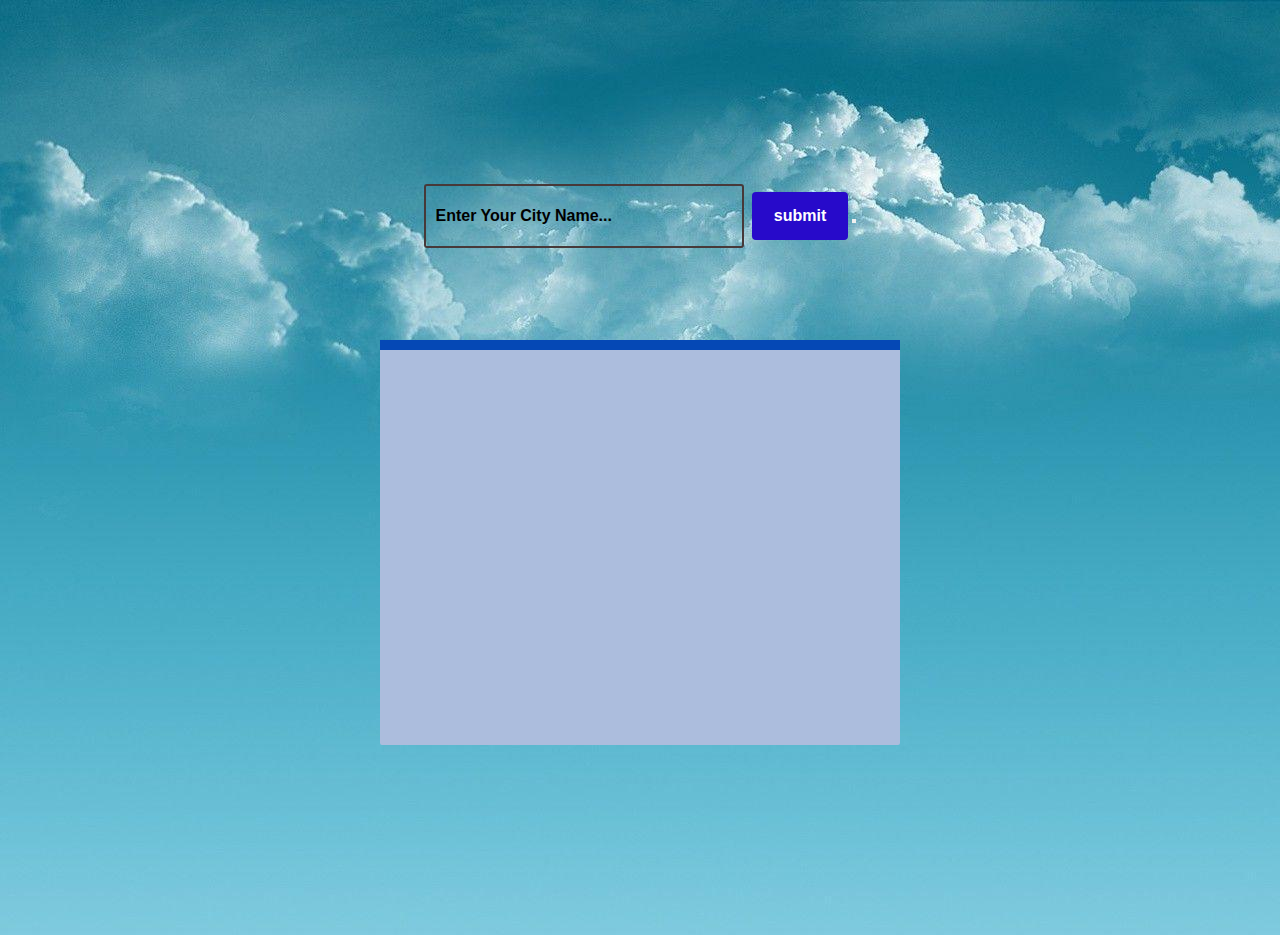
<file: index.html>
<!DOCTYPE html>
<html lang="en">

<head>
    <link rel="stylesheet" href="weather/index.css">
</head>
    

<body>
    <div class="container">
     <section class="main">
        <section class="inputs">
            <input type="text" placeholder="Enter Your City Name..." id="cityinput">
            <input type="submit" value="submit" id="add">
            <button aria-placeholder="submit" id="add">  </button>
        </section>

        <section class="display">
            <div class="wrapper">
                <h2 id="cityoutput"></h2>
                <p id="description"></p>
                <p id="temp"></p>
                <p id="wind"></p>
            </div>
        </section>  
     </section>

    </div>

    <script src="weather/index.js"></script>

</body>
</html>
</file>
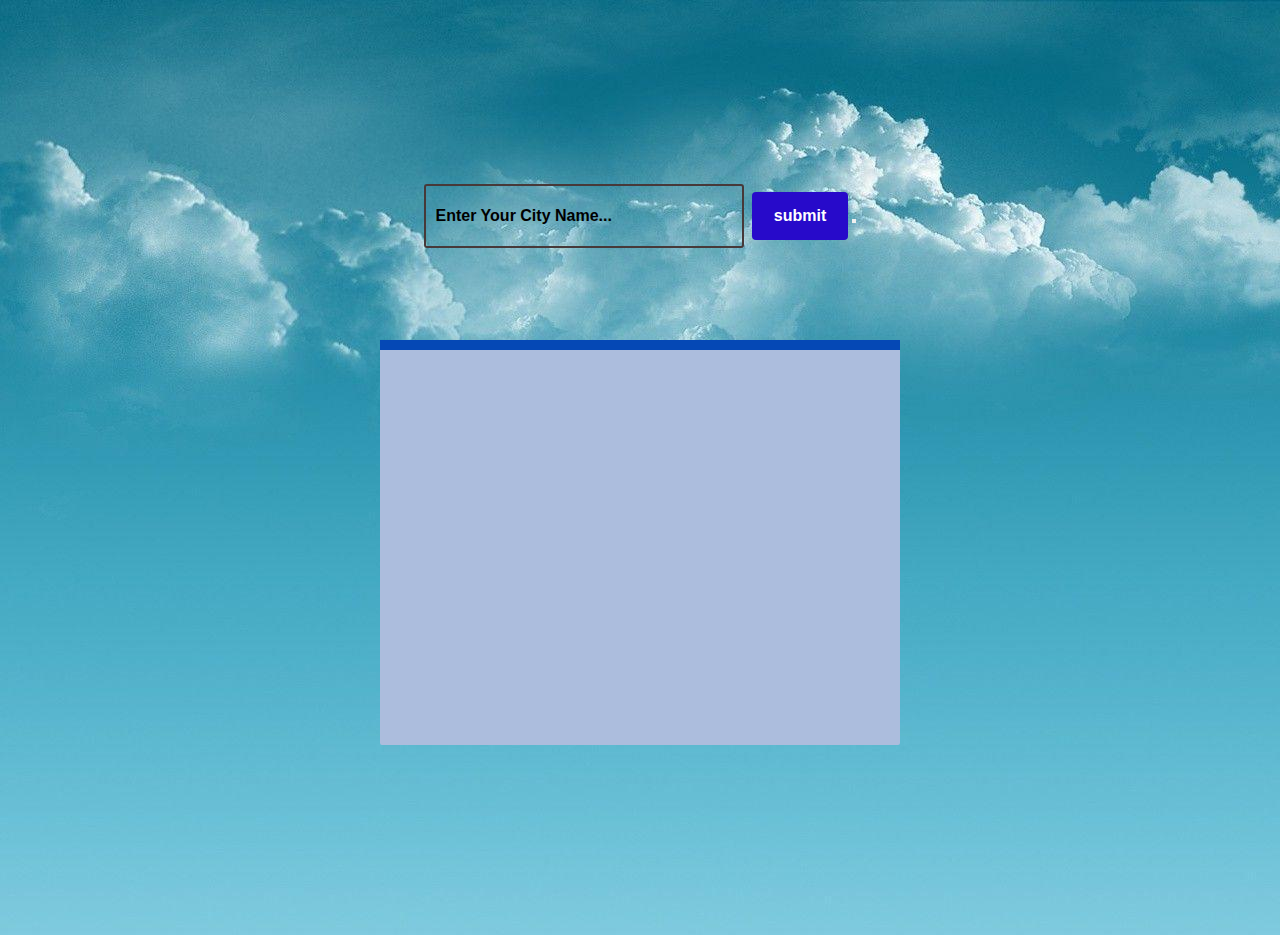
<file: weather/index.html>
<!DOCTYPE html>
<html lang="en">

<head>
    <link rel="stylesheet" href="./index.css">
</head>
    

<body>
    <div class="container">
     <section class="main">
        <section class="inputs">
            <input type="text" placeholder="Enter Your City Name..." id="cityinput">
            <input type="submit" value="submit" id="add">
            <button aria-placeholder="submit" id="add">  </button>
        </section>

        <section class="display">
            <div class="wrapper">
                <h2 id="cityoutput"></h2>
                <p id="description"></p>
                <p id="temp"></p>
                <p id="wind"></p>
            </div>
        </section>  
     </section>

    </div>

    <script src="./index.js"></script>

</body>
</html>
</file>
<file: weather/index.css>
*{
    margin: 0;
    padding: 0;
    box-sizing: border-box;
}
body
{

    background-image: url('weather.jpg');
    font-family: 'Lucida Handwriting',sans-serif;
}
.container
{
    width: 600px;
    margin: 100px auto;
    padding: 40px;
    font-family: 'Lucida Handwriting',sans-serif;

}
#cityinput::placeholder {
    color: black;
    font-family: 'Lucida Handwriting',sans-serif;

}

.inputs 
{
    padding: 2rem 0 2rem 0;
    text-align: center;
    justify-content: center;
    background: transparent;
    height: 150px;
    font-family: 'Lucida Handwriting',sans-serif;

}
.inputs input[type="text"] 
{
    height: 4rem;
    width: 20rem;
    background: #212121;
    font-weight: bold;
    font-size: 1rem;
    padding: 10px;
    border: none;
    background-color: transparent;
    border: 2px solid #473939;
    border-radius: 3px;
    margin-right:4px ;
    font-family: 'Lucida Handwriting',sans-serif;

}
.inputs input[type="submit"] 
{
    height: 3rem;
    width: 6rem;
    background: #270aca;
    font-weight: bold;
    color: white;
    font-size: 1rem;
    margin-top: 20px;
    border: none;
    border-radius: 4px;
    font-family: 'Lucida Handwriting',sans-serif;

}
.display 
{
    text-align: center;
    width: 520px;
    color: #16a864;
    font-family: 'Lucida Handwriting',sans-serif;

}
.wrapper 
{
    margin: 0 9rem;
    background-color: rgb(172, 189, 221);
    height: 45vh;
    margin: 50px auto;
    border-radius: 2px;
    font-family: 'Lucida Handwriting',sans-serif;

}

.wrapper h2
{
    padding: 5px 0;
    text-align: center;
    background: #0548b5;
    color: white;
    font-family: 'Lucida Handwriting',sans-serif;

}
.wrapper p
{
    margin:20px 50px;
    margin-right: 20px;
    text-align: left;
    color: #04214c;
    font-size:23px;
    font-family: 'Lucida Handwriting',sans-serif;
}
.wrapper h2 span
{
    font-size: 26px;
    color: #bdf6ff;
    font-family: 'Lucida Handwriting', monospace;
}
.wrapper p span
{
    color: #5e0df4;
    font-size: 25px;
    font-family: 'Lucida Handwriting', serif;
}
</file>
